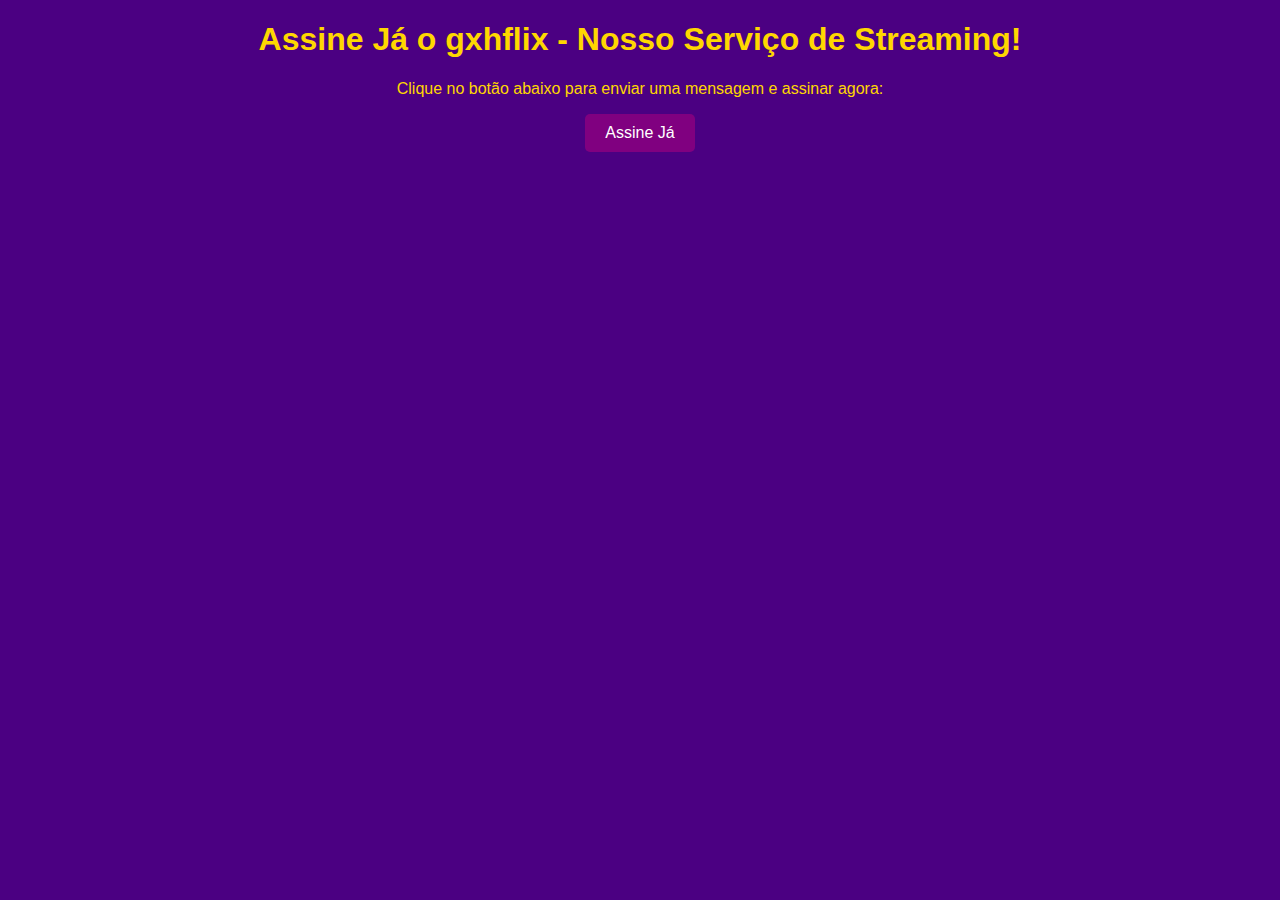
<file: index.html>
<!DOCTYPE html>
<html lang="en">
<head>
    <meta charset="UTF-8">
    <meta name="viewport" content="width=device-width, initial-scale=1.0">
    <title>gxhflix - Assine Já!</title>
    <style>
        body {
            background-color: #4B0082; /* Roxo escuro */
            color: #FFF; /* Texto branco */
            text-align: center;
            font-family: Arial, sans-serif;
        }

        h1, p {
            color: #FFD700; /* Amarelo para destaque */
        }

        button {
            background-color: #800080; /* Roxo */
            color: #FFF;
            padding: 10px 20px;
            font-size: 16px;
            cursor: pointer;
            border: none;
            border-radius: 5px;
        }

        button:hover {
            background-color: #9400D3; /* Lilás mais claro no hover */
        }
    </style>
</head>
<body>
    <h1>Assine Já o gxhflix - Nosso Serviço de Streaming!</h1>
    <p>Clique no botão abaixo para enviar uma mensagem e assinar agora:</p>

    <button onclick="assinar()">Assine Já</button>

    <script>
        function assinar() {
            window.location.href = "https://wa.me/+5544991336033?text=Quero%20assinar%20o%20serviço%20de%20streaming";
        }
    </script>
</body>
</html>
</file>
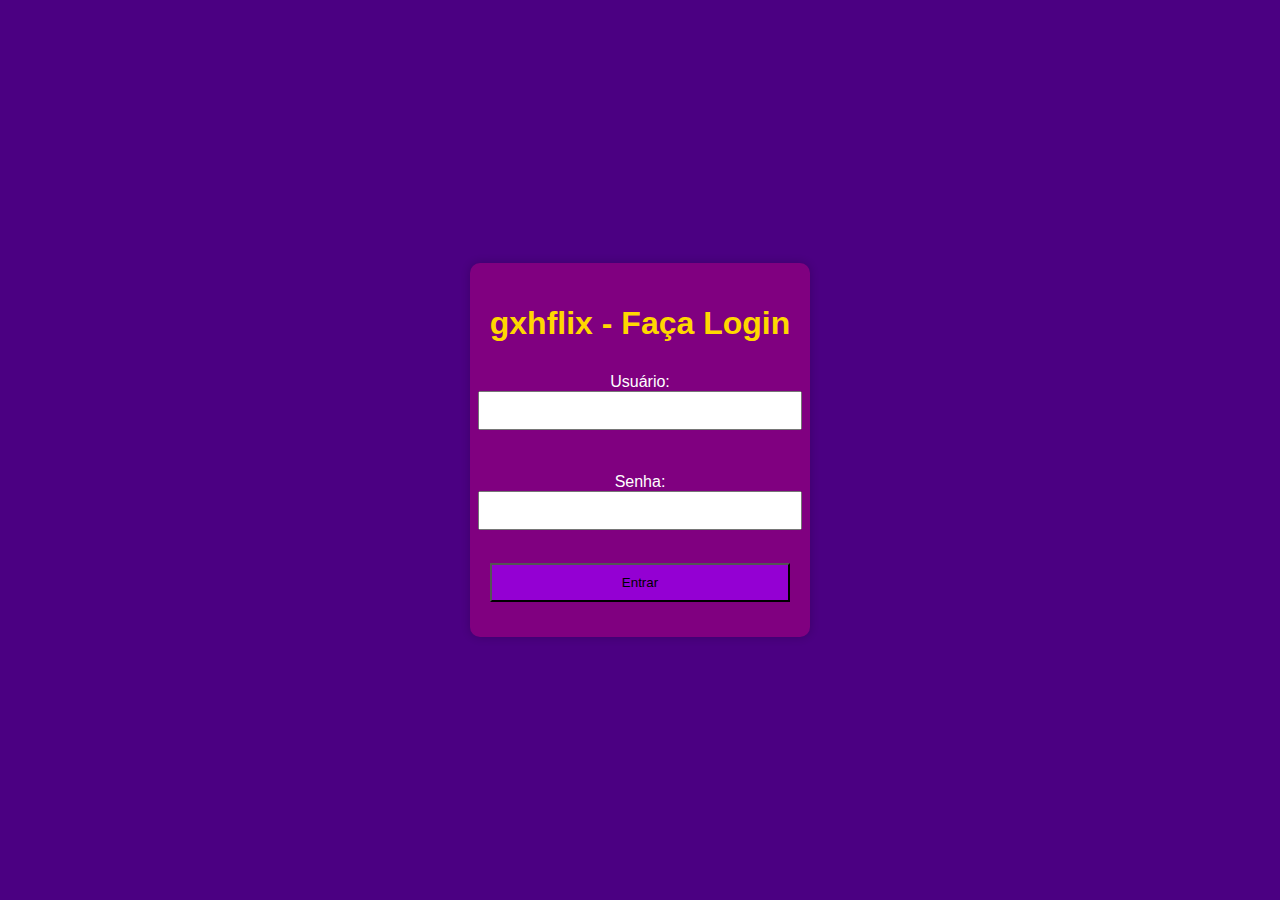
<file: login.html>
<!DOCTYPE html>
<html lang="en">
<head>
    <meta charset="UTF-8">
    <meta name="viewport" content="width=device-width, initial-scale=1.0">
    <title>gxhflix - Login</title>
    <link rel="stylesheet" href="styles.css">
</head>
<body>
    <div class="login-container">
        <h1>gxhflix - Faça Login</h1>
        <form id="loginForm">
            <label for="username">Usuário:</label>
            <input type="text" id="username" name="username" required><br>

            <label for="password">Senha:</label>
            <input type="password" id="password" name="password" required><br>

            <input type="submit" value="Entrar">
        </form>
    </div>

    <script src="login.js"></script>
</body>
</html>
</file>
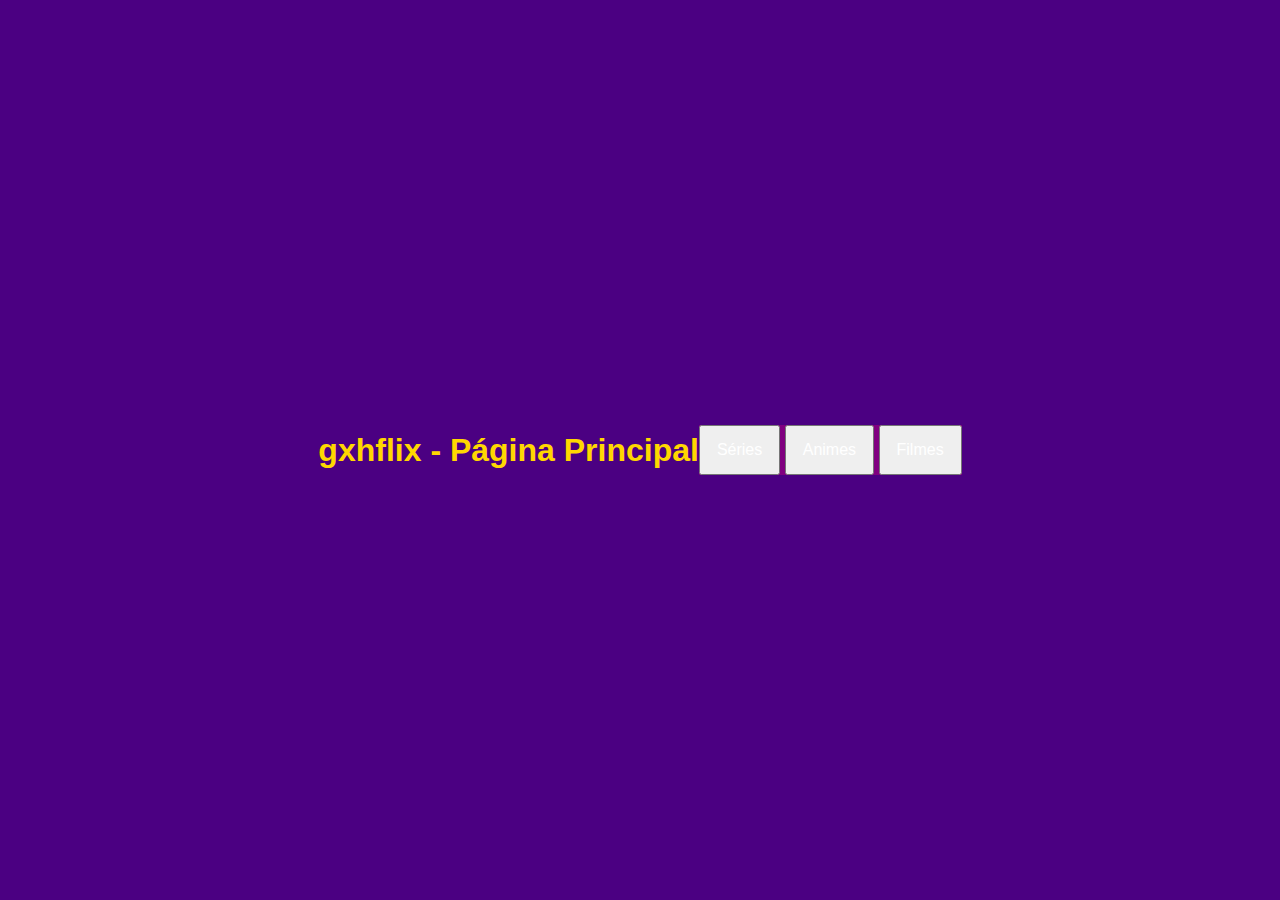
<file: sere.html>
<!DOCTYPE html>
<html lang="en">
<head>
    <meta charset="UTF-8">
    <meta name="viewport" content="width=device-width, initial-scale=1.0">
    <title>gxhflix - Página Principal</title>
    <link rel="stylesheet" href="styles.css">
</head>
<body>
    <div class="header">
        <h1>gxhflix - Página Principal</h1>
    </div>

    <div class="tabs" id="tabs">
        <button class="tab-button" onclick="loadContent('series')">Séries</button>
        <button class="tab-button" onclick="loadContent('animes')">Animes</button>
        <button class="tab-button" onclick="loadContent('filmes')">Filmes</button>
    </div>

    <div class="content-container" id="contentContainer">
        <div class="content" id="content"></div>
    </div>

    <script src="conteudo.js"></script>
</body>
</html>
</file>
<file: styles.css>
body {
    background-color: #4B0082; /* Roxo escuro */
    color: #FFF; /* Texto branco */
    font-family: Arial, sans-serif;
    margin: 0;
    display: flex;
    align-items: center;
    justify-content: center;
    height: 100vh;
}

.login-container {
    background-color: #800080; /* Roxo */
    padding: 20px;
    border-radius: 10px;
    box-shadow: 0 0 10px rgba(0, 0, 0, 0.2);
}

h1 {
    color: #FFD700; /* Amarelo para destaque */
}

form {
    display: flex;
    flex-direction: column;
    align-items: center;
}

label {
    margin-top: 10px;
}

input {
    margin-bottom: 15px;
    padding: 10px;
    width: 100%;
}

input[type="submit"] {
    background-color: #9400D3; /* Lilás mais claro */
    cursor: pointer;
}

input[type="submit"]:hover {
    background-color: #8A2BE2; /* Lilás mais escuro no hover */
}
.tabs {
    background-color: #800080; /* Roxo */
    overflow-x: auto; /* Adiciona a barra de rolagem horizontal quando necessário */
    white-space: nowrap; /* Impede a quebra de linha para os botões */
}

.tab-button {
    display: inline-block;
    padding: 14px 16px;
    color: #FFF;
    text-align: center;
    text-decoration: none;
    font-size: 16px;
}

.tab-button:hover {
    background-color: #9400D3; /* Lilás mais claro no hover */
}

.content-container {
    display: flex;
    overflow-x: auto; /* Adiciona a barra de rolagem horizontal quando necessário */
}

.content {
    flex: 0 0 auto; /* Impede que o conteúdo force a largura do contêiner */
    width: 100%;
}

ul {
    list-style: none;
    padding: 0;
}
</file>
